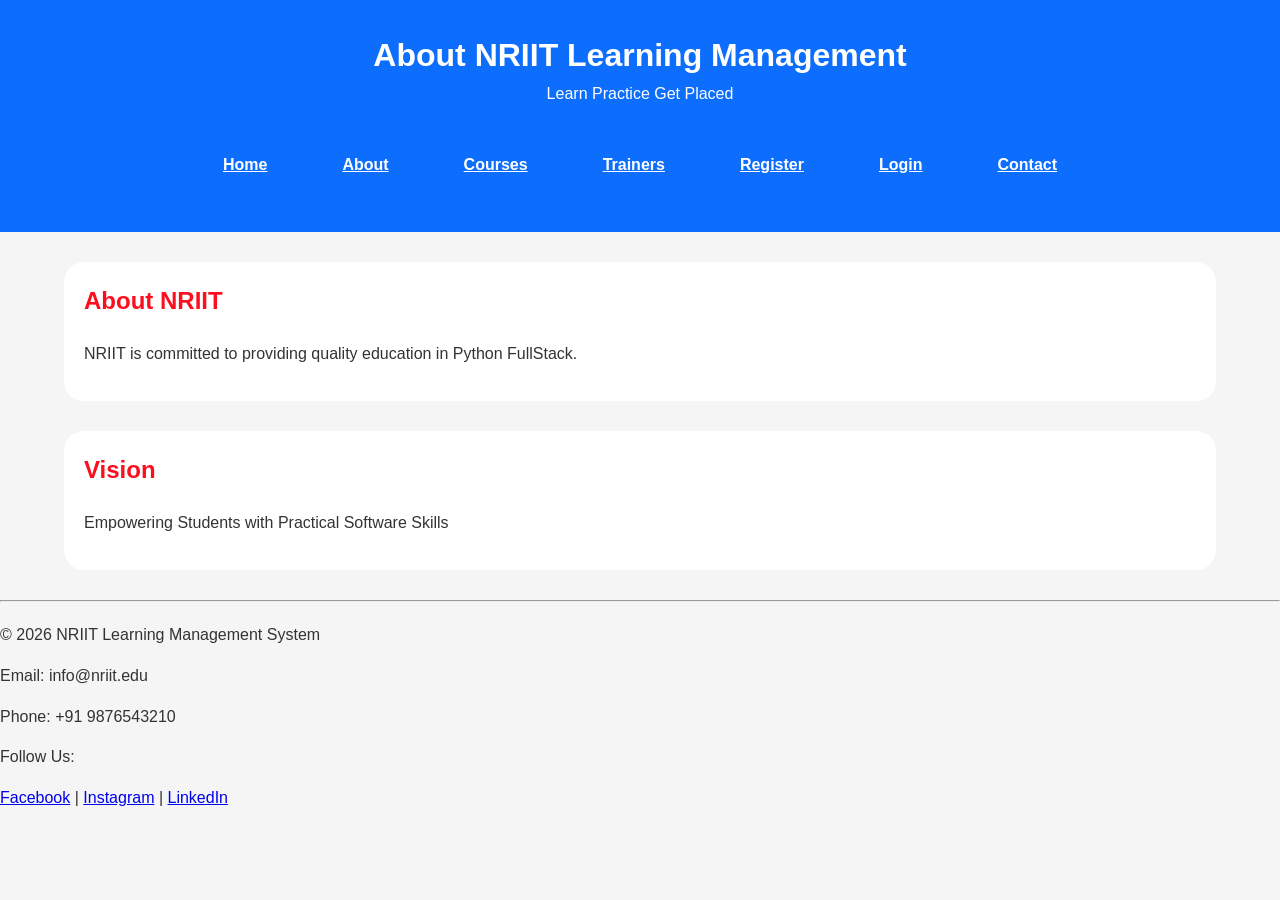
<file: about.html>
<!DOCTYPE html>
<html lang="en">

<head>
    <meta charset="UTF-8">
    <meta name="viewport" content="width=device-width, initial-scale=1.0">
      <link rel="stylesheet" href="css/style.css">

    <title>About Page</title>
</head>

<body>
    <header>
        <h1>About NRIIT Learning Management</h1>
        <p>Learn Practice Get Placed</p>
        <nav>
            <a href="index.html">Home</a>
            <a href="about.html">About</a>
            <a href="courses.html">Courses</a>
            <a href="trainers.html">Trainers</a>
            <a href="register.html">Register</a>
            <a href="login.html">Login</a>
            <a href="contact.html">Contact</a>
        </nav>
    </header>
    <main>
        <section>
            <h2>About NRIIT</h2>
            <p>
                NRIIT is committed to providing quality education in Python FullStack.
            </p>
        </section>
        <section>
            <h2>Vision</h2>
            <p>
                Empowering Students with Practical Software Skills
            </p>
        </section>
    </main>
    <footer>

        <hr>

        <p>&copy; 2026 NRIIT Learning Management System</p>

        <p>Email: info@nriit.edu</p>

        <p>Phone: +91 9876543210</p>

        <p>Follow Us:</p>

        <a href="#">Facebook</a> |

        <a href="#">Instagram</a> |

        <a href="#">LinkedIn</a>

    </footer>

</body>

</html>
</file>
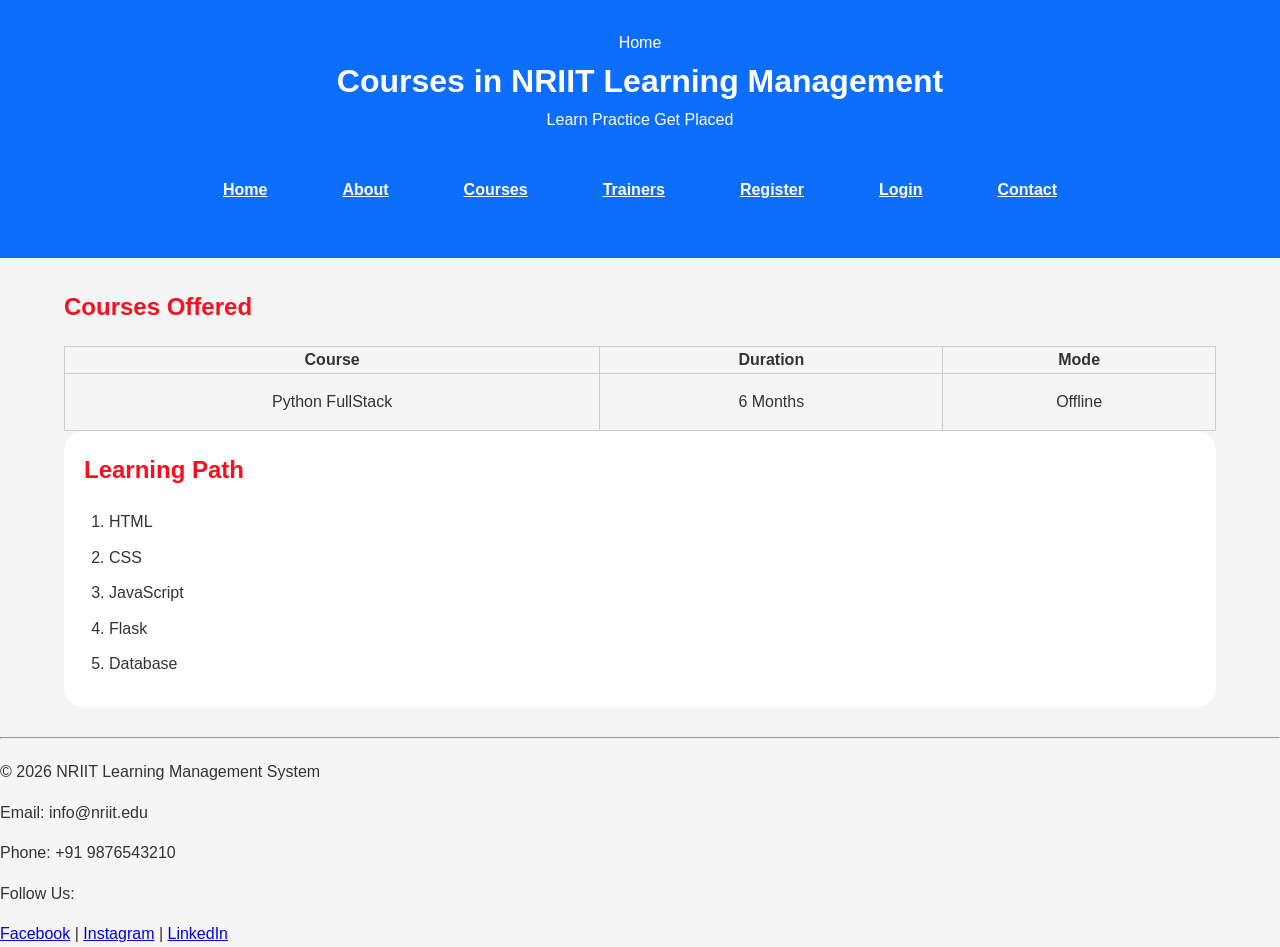
<file: courses.html>
<!doctype html>
<html lang="en">

<head>
  <meta charset="UTF-8" />
  <meta name="viewport" content="width=device-width, initial-scale=1.0" />
  <title>Course page</title>
  <link rel="stylesheet" href="css/style.css">

</head>

<body>
  <header>
    Home <br />
    <h1>Courses in NRIIT Learning Management</h1>
    <p>Learn Practice Get Placed</p>
    <nav>
      <a href="index.html">Home</a>
      <a href="about.html">About</a>
      <a href="courses.html">Courses</a>
      <a href="trainers.html">Trainers</a>
      <a href="register.html">Register</a>
      <a href="login.html">Login</a>
      <a href="contact.html">Contact</a>
    </nav>
  </header>
  <main>
    <h2>Courses Offered</h2>
    <table border="|" cellpadding="10">
      <tr>
        <th>Course</th>
        <th>Duration</th>
        <th>Mode</th>
      </tr>
      <tr>
        <td>Python FullStack</td>
        <td>6 Months</td>
        <td>Offline</td>
      </tr>
    </table>
    <section>
      <h2>Learning Path</h2>
      <ol>
        <li>HTML</li>
        <li>CSS</li>
        <li>JavaScript</li>
        <li>Flask</li>
        <li>Database</li>
      </ol>
    </section>
  </main>
  <footer>

    <hr>

    <p>&copy; 2026 NRIIT Learning Management System</p>

    <p>Email: info@nriit.edu</p>

    <p>Phone: +91 9876543210</p>

    <p>Follow Us:</p>

    <a href="#">Facebook</a> |

    <a href="#">Instagram</a> |

    <a href="#">LinkedIn</a>

  </footer>
</body>

</html>
</file>
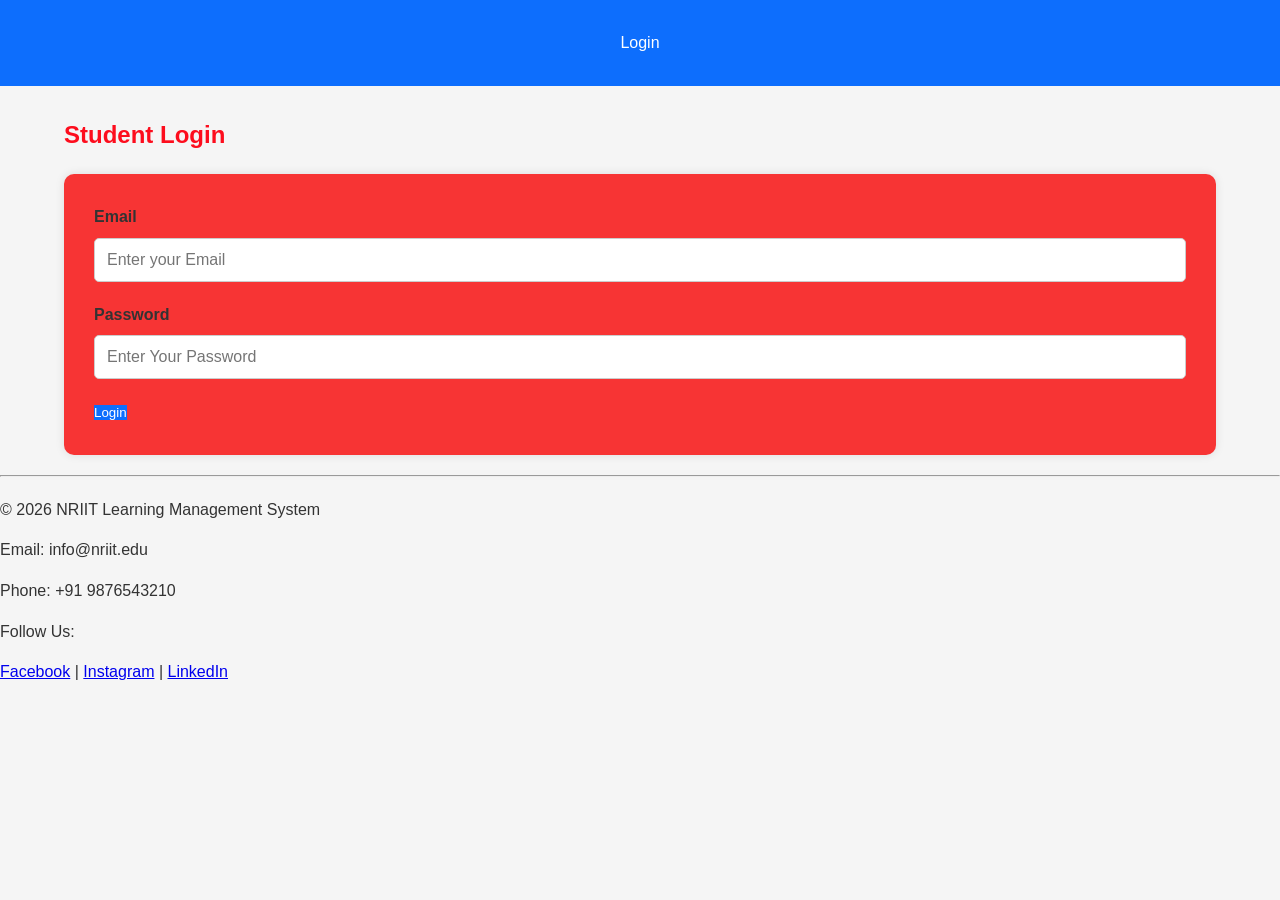
<file: login.html>
<!DOCTYPE html>
<html lang="en">

<head>
    <meta charset="UTF-8">
    <meta name="viewport" content="width=device-width, initial-scale=1.0">
     <link rel="stylesheet" href="css/style.css">
    <title>Login Page</title>
</head>

<body>
    <header>Login</header>
    <main>
        <h2>Student Login</h2>
        <form id="LoginForm">
            <label>Email</label><br>
            <input type="email" placeholder="Enter your Email" id="loginemail"><br>
            <label>Password</label><br>
            <input type="password" placeholder="Enter Your Password" id="loginpassword"><br>
            <input type="submit" value="Login">

        </form>
    </main>
    <footer>

        <hr>

        <p>&copy; 2026 NRIIT Learning Management System</p>

        <p>Email: info@nriit.edu</p>

        <p>Phone: +91 9876543210</p>

        <p>Follow Us:</p>

        <a href="#">Facebook</a> |

        <a href="#">Instagram</a> |

        <a href="#">LinkedIn</a>

    </footer>
</body>

</html>
</file>
<file: css/style.css>
* {
    margin: 0;
    padding: 0;
    box-sizing: border-box;
}

body {
    font-family: Arial, Arial, Helvetica, sans-serif;
    background-color: #f5f5f5;
    color: #333;
    line-height: 1.6;
}

header {
    background-color: #0d6efd;
    color: #fff;
    padding: 30px;
    text-align: center;
}

hr {
    margin: 20px 0;
}

nav{

    display:flex;

    justify-content:center;

    gap:25px;

    margin-top:20px;

    flex-wrap:wrap;

}

nav a {
    color: #fff;
    margin: 15px;
    font-weight: bold;
    padding: 10px;
    text-align: center;
}

nav a:hover {
    background-color: #fff;
    color: #0d6efd;
    border-radius: 5px;
}

main {
    margin: auto;
    width: 90%;
    margin-top: 30px;
}

section {
    margin-bottom: 30px;
    background-color: #fff;
    padding: 20px;
    border-radius: 20px;
}

h2 {
    margin-bottom: 20px;
    color: #fd0d1d;
}

p {
    margin-bottom: 15px;
}

.banner {
    width: 80%;
    height: 200px;
    margin-bottom: 20px;
}

ul {
    padding-left: 20px;
}

li {
    margin-bottom: 10px;
}

article {
    margin-top: 20px;
    border-radius: 10px;
    border: 1px solid #ccc;
    padding: 15px;
}

article:hover {
    background-color: #f0f0f0;
}

table {

    width: 100%;

    border-collapse: collapse;

    margin-top: 20px;

}

table {

    width: 100%;

    border-collapse: collapse;

    margin-top: 20px;

}

td {

    padding: 15px;

    text-align: center;

}

table,
th,
td {

    border: 1px solid #ccc;

}

tr:hover {

    background: #eef5ff;

}

ol {

    padding-left: 25px;

}

ol li {

    margin-bottom: 10px;

}

form {

    background: rgb(247, 52, 52);

    padding: 30px;

    border-radius: 10px;

    box-shadow: 0 0 10px rgba(0, 0, 0, .1);

}

label {

    font-weight: bold;

}

input:not([type="radio"]):not([type="checkbox"]):not([type="submit"]):not([type="button"]):not([type="reset"]) {

    width: 100%;

    padding: 12px;

    margin-top: 8px;

    margin-bottom: 20px;

    border: 1px solid #ccc;

    border-radius: 5px;

    font-size: 16px;

}

select,
textarea {

    width: 100%;

    padding: 12px;

    margin-top: 8px;

    margin-bottom: 20px;

    border: 1px solid #ccc;

    border-radius: 5px;

    font-size: 16px;

}

input[type="submit"] {

    background: #0d6efd;

    color: white;

    border: none;

    cursor: pointer;

}

input[type="submit"]:hover {

    background: #084298;

}

input[type="reset"] {

    background: #6c757d;

    color: white;

    border: none;

    cursor: pointer;

}


input[type="reset"]:hover {

    background: #565e64;

}


article {

    background: white;

    padding: 20px;

    margin-bottom: 20px;

    border-radius: 10px;

    box-shadow: 0 2px 8px rgba(0, 0, 0, .1);

    transition: .3s;
}

.trainer-image {

    width: 180px;

    height: 180px;

    object-fit: cover;

    border-radius: 50%;

    display: block;

    margin: 0 auto 15px;

}

article:hover {

    transform: translateY(-8px);

    box-shadow: 0 10px 20px rgba(0, 0, 0, .2);

}

iframe {

    width: 100%;

    border: none;

    border-radius: 10px;

    margin-top: 20px;

}

video {

    width: 100%;

    border-radius: 10px;

}

audio {

    width: 100%;

}

.trainer-container{

    display:grid;

    grid-template-columns:repeat(3,1fr);

    gap:25px;

}

article{

    text-align:center;

}

img{

max-width:100%;

height:auto;

}
</file>
